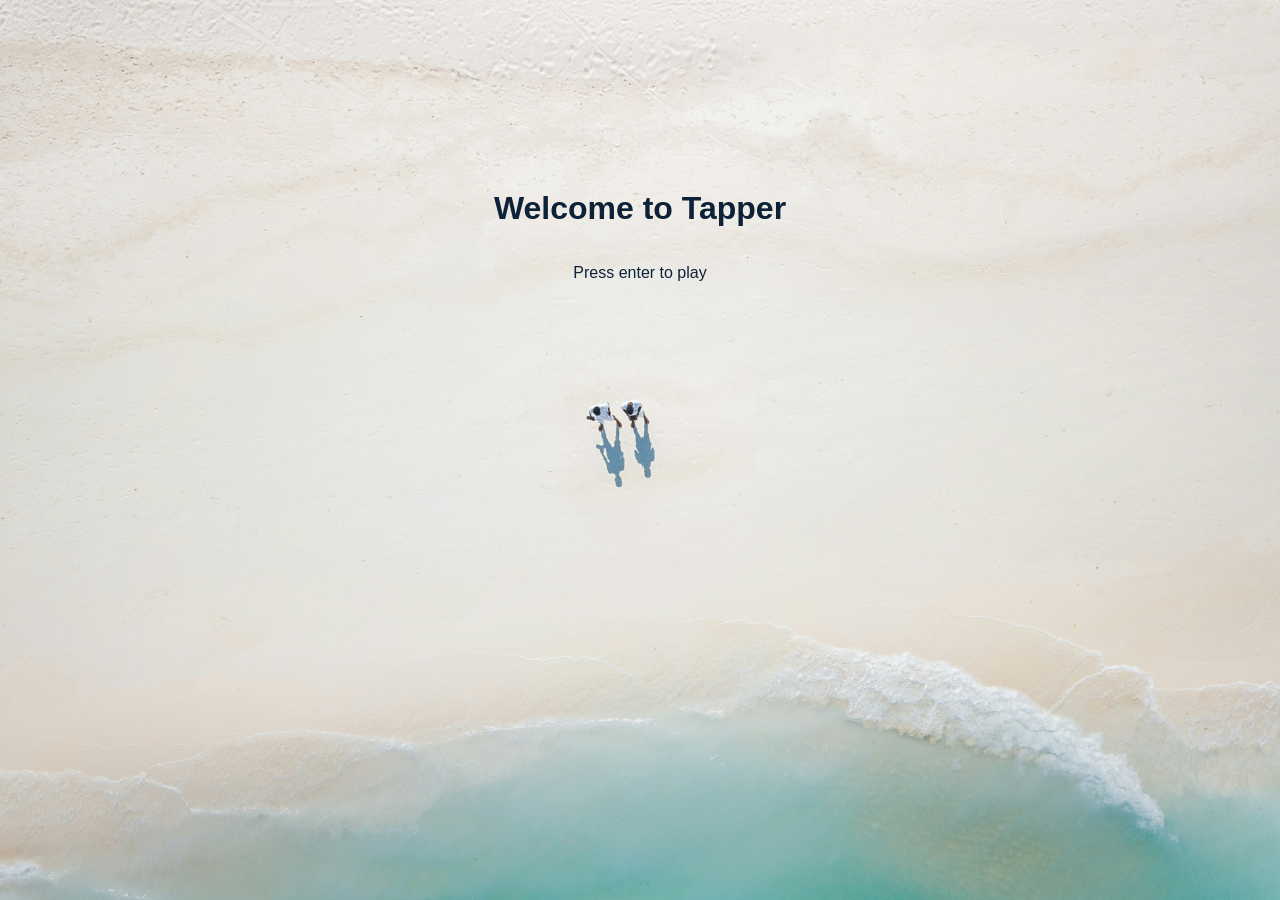
<file: index.html>
<!DOCTYPE html>
<html lang="en">
<head>
    <meta charset="UTF-8">
    <meta name="viewport" content="width=device-width, initial-scale=1.0">
    <title>Tapper</title>
    <link rel="stylesheet" href="style.css">
</head>
<body>
    <div class="welcome">
        <h1>Welcome to Tapper</h1>
        <p>Press enter to play</p>
    </div>
<script src="script.js"></script>
</body>
</html>
</file>
<file: style.css>
body{
    background-image: url('pictures/Background/background.jpg');
    background-size: cover;
}
.welcome{
    display: flex;
    flex-direction: column;
    justify-content: center;
    height: 50vh;
    align-items: center;
    text-align: center;
    color: #0D2137;
    font-family: Arial, sans-serif;
}
</file>
